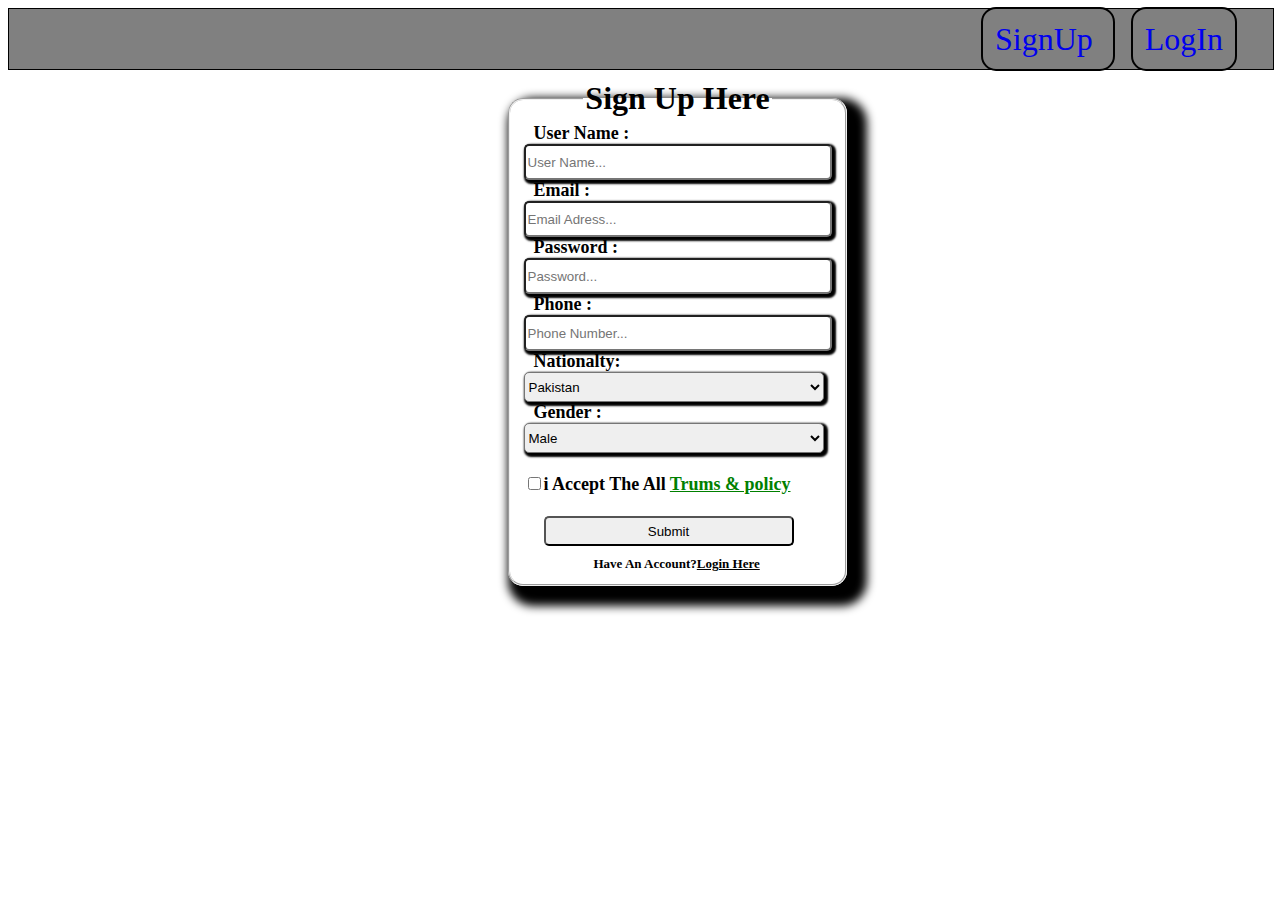
<file: public/index.html>
<!DOCTYPE html>
<html lang="en">

<head>
    <meta charset="UTF-8">
    <meta name="viewport" content="width=device-width, initial-scale=1.0">
    <title>Sign Up</title>
    <link rel="stylesheet" href="style.css">
    <!-- <link href="https://cdn.jsdelivr.net/npm/bootstrap@5.0.0-beta1/dist/css/bootstrap.min.css" rel="stylesheet"
        integrity="sha384-giJF6kkoqNQ00vy+HMDP7azOuL0xtbfIcaT9wjKHr8RbDVddVHyTfAAsrekwKmP1" crossorigin="anonymous">
    <script src="https://cdn.jsdelivr.net/npm/bootstrap@5.0.0-beta1/dist/js/bootstrap.bundle.min.js"
        integrity="sha384-ygbV9kiqUc6oa4msXn9868pTtWMgiQaeYH7/t7LECLbyPA2x65Kgf80OJFdroafW"
        crossorigin="anonymous"></script> -->
</head>

<body>
    <div class="main">
        <div class="header">
            <div class="head">
                <spam class="up">
                    <a href="index.html" style="text-decoration: none;">SignUp</a>
                </spam>
                <spam class="up">
                    <a href="login.html" style="text-decoration: none;">LogIn</a>
                </spam>
            </div>
        </div>
        <!---------------------- Form Start -------------->
        <div class="res">
            <form onsubmit="return signup()">
                <fieldset class="frm">
                    <legend>Sign Up Here</legend>
                    <label>User Name :</label>
                    <br>
                    <input type="text" class="input" name="name" id="aname" required placeholder="User Name...">
                    <br>
                    <label>Email :</label>
                    <br>
                    <input type="email" class="input" name="email" id="email" required placeholder="Email Adress...">
                    <br>
                    <label>Password :</label>
                    <br>
                    <input type="password" class="input" name="password" id="password" required
                        placeholder="Password...">
                    <br>
                    <label>Phone :</label>
                    <br>
                    <input type="number" class="input" name="number" id="number" required placeholder="Phone Number...">
                    <br>
                    <label> Nationalty:</label>
                    <select class="input">
                        <option value="Pakistan">Pakistan</option>
                        <option value="Afghanistan">Afghanistan</option>
                        <option value="Balgium">Balgium</option>
                        <option value="Canada">Canada</option>
                        <option value="Iran">Iran</option>
                        <option value="India">India</option>
                        <option value="China">China</option>
                        <option value="Japan">Japan</option>
                        <option value="America">America</option>
                        <option value="Englend">Englend</option>
                    </select><br>
                    <label>Gender :</label>
                    <br>
                    <select name="Gender" class="input" id="gender" required>
                        <option value="Male" class="input">Male</option>
                        <option value="Female" class="input">Female</option>
                    </select>
                    <br><br>
                    <input type="checkbox" required>i Accept The All <a href="#" style="color: green;">Trums &
                        policy</a>
                    <br><br>
                    <button class="btn">Submit</button>
                    <div class="login">Have An Account?<a href="login.html" style="color: black;">Login Here</a></div>
                </fieldset>
            </form>
        </div>
    </div>
    <script src="app.js"></script>
</body>

</html>
</file>
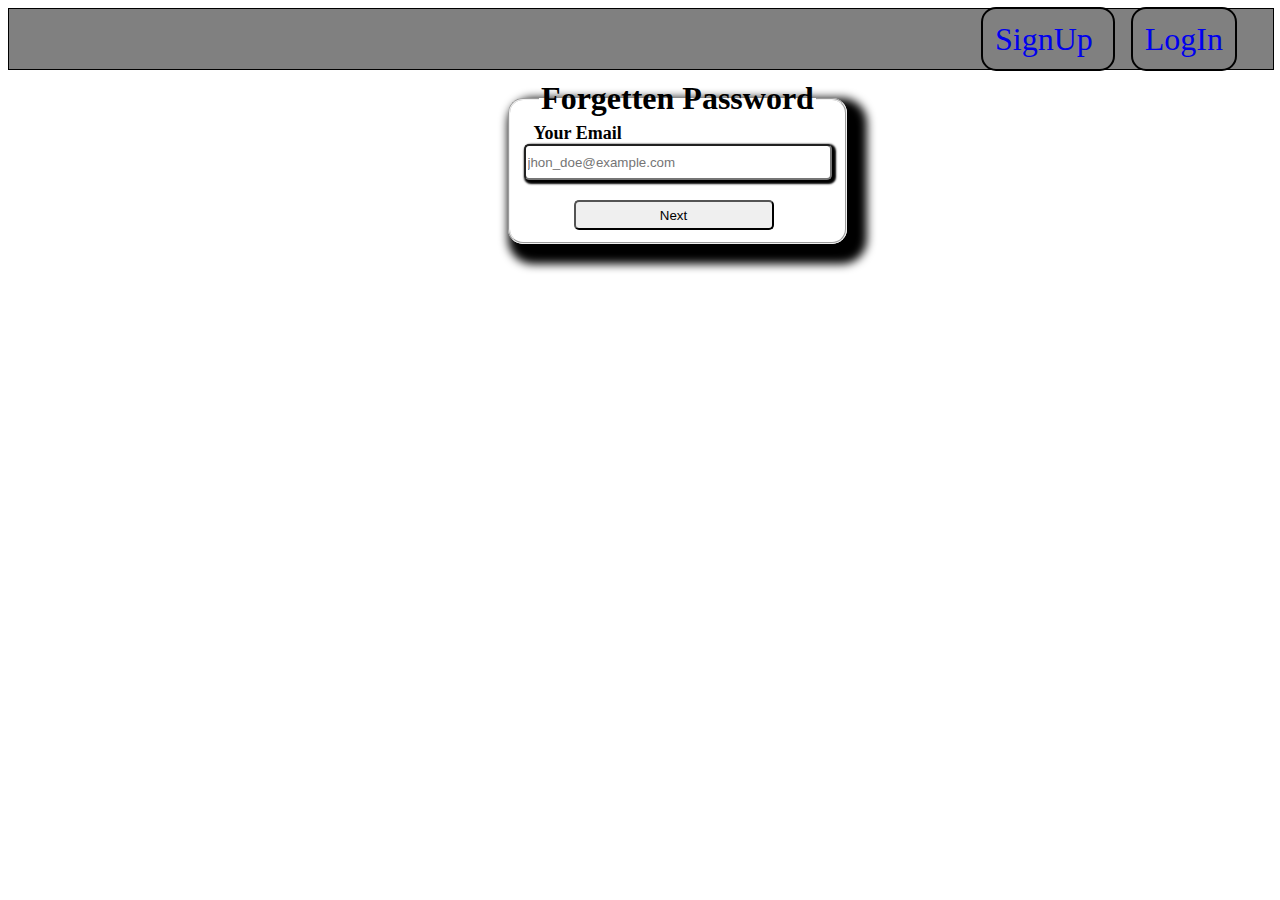
<file: public/forggten.html>
<!DOCTYPE html>
<html lang="en">
<head>
    <meta charset="UTF-8">
    <meta name="viewport" content="width=device-width, initial-scale=1.0">
    <title>Forggten Password</title>
    <link rel="stylesheet" href="style.css">

</head>
<body>
    <div class="main">
        <div class="header">
            <div class="head">
                <spam class="up">
                    <a href="index.html" style="text-decoration: none;">SignUp</a>
                </spam>
                <spam class="up">
                    <a href="login.html" style="text-decoration: none;">LogIn</a>
                </spam>
            </div>
        </div>
        <!-- Form -->
        <div>
            <form onsubmit=" return otp()">
                <fieldset class="frm">
                    <legend>Forgetten Password</legend>
                    <label>Your Email</label>
                    <input type="email" class="input" placeholder="jhon_doe@example.com">
                    <button class="btn1">Next</button>
                </fieldset>
            </form>
        </div>

    
</body>
</html>
</file>
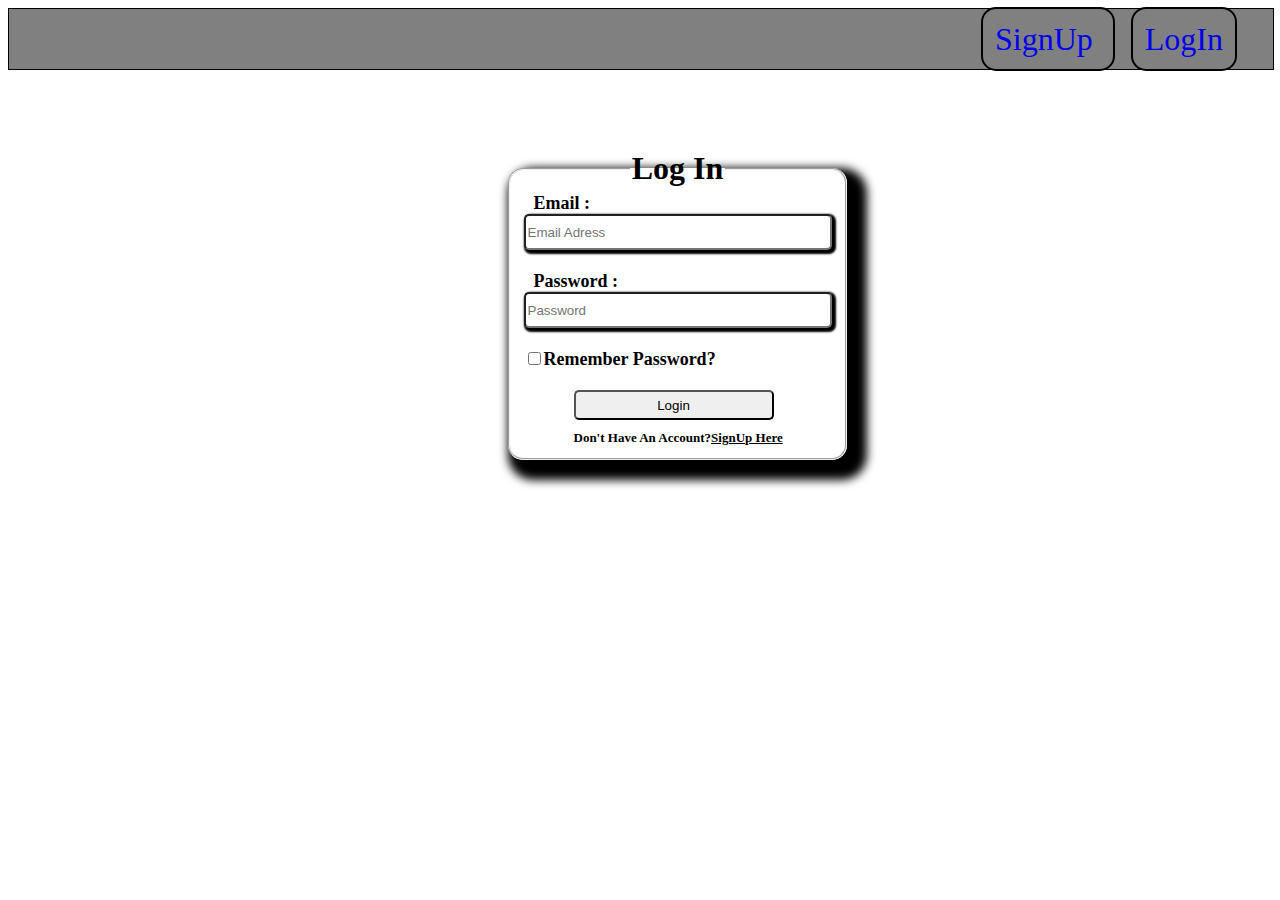
<file: public/login.html>
<!DOCTYPE html>
<html lang="en">

<head>
    <meta charset="UTF-8">
    <meta name="viewport" content="width=device-width, initial-scale=1.0">
    <title>Log In</title>
    <link rel="stylesheet" href="style.css">
    <link href="https://cdn.jsdelivr.net/npm/bootstrap@5.0.0-beta1/dist/css/bootstrap.min.css" rel="stylesheet"
        integrity="sha384-giJF6kkoqNQ00vy+HMDP7azOuL0xtbfIcaT9wjKHr8RbDVddVHyTfAAsrekwKmP1" crossorigin="anonymous">
    <script src="https://cdn.jsdelivr.net/npm/bootstrap@5.0.0-beta1/dist/js/bootstrap.bundle.min.js"
        integrity="sha384-ygbV9kiqUc6oa4msXn9868pTtWMgiQaeYH7/t7LECLbyPA2x65Kgf80OJFdroafW"
        crossorigin="anonymous"></script>
</head>

<body>
    <div class="header">
        <div class="head">
            <spam class="up">
                <a href="index.html" style="text-decoration: none;">SignUp</a>
            </spam>
            <spam class="up">
                <a href="login.html" style="text-decoration: none;">LogIn</a>
            </spam>
        </div>
    </div>
    <form onsubmit="return login()">
        <fieldset class="frm margn">
            <legend>Log In</legend>
            <label>Email :</label>
            <br>
            <input type="email" class="input" name="email" id="email" required placeholder="Email Adress">
            <br><br>
            <label>Password :</label>
            <br>
            <input type="password" class="input" name="password" id="password" required placeholder="Password">
            <br><br>
            <input type="checkbox">Remember Password?
            <br>
            <button class="btn1">Login</button><br>
            <div class="sign">Don't Have An Account?<a href="index.html" style="color: black;">SignUp Here</a></div>

        </fieldset>
    </form>
    <script src="app.js"></script>
</body>

</html>
</file>
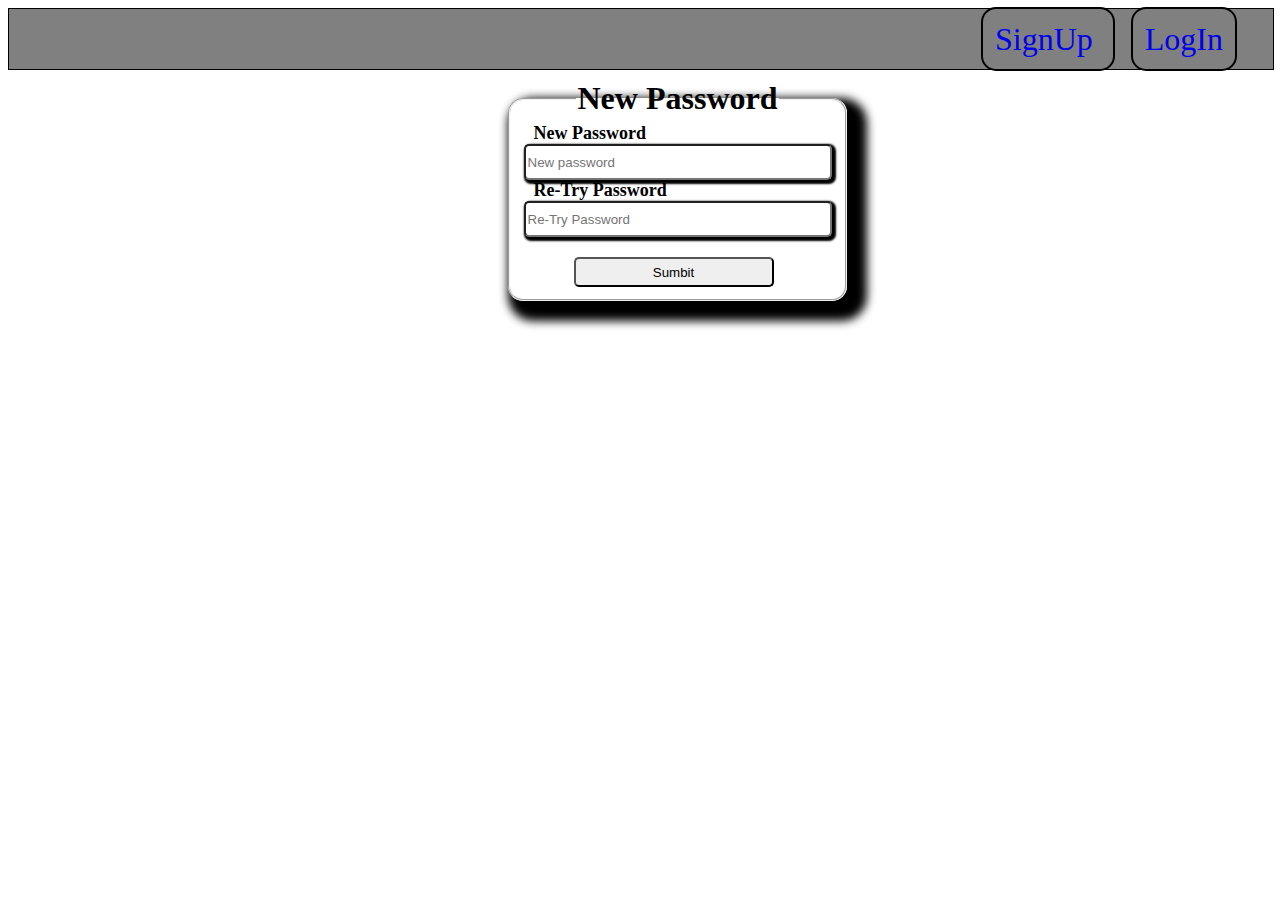
<file: public/newPassword.html>
<!DOCTYPE html>
<html lang="en">
<head>
    <meta charset="UTF-8">
    <meta name="viewport" content="width=device-width, initial-scale=1.0">
    <title>New Password</title>
    <link rel="stylesheet" href="style.css">
</head>
<body>
    <div class="main">
        <div class="header">
            <div class="head">
                <spam class="up">
                    <a href="index.html" style="text-decoration: none;">SignUp</a>
                </spam>
                <spam class="up">
                    <a href="login.html" style="text-decoration: none;">LogIn</a>
                </spam>
            </div>
        </div>
        <!-- new password -->
        <div>
            <form>
                <fieldset class="frm">
                    <legend>New Password</legend>
                    <label>New Password</label>
                    <input type="password" class="input" required placeholder="New password">
                    <label>Re-Try Password</label>
                    <input type="password" class="input" required placeholder="Re-Try Password">
                    <button class="btn1">Sumbit</button>
                </fieldset>
            </form>
        </div>
</body>
</html>
</file>
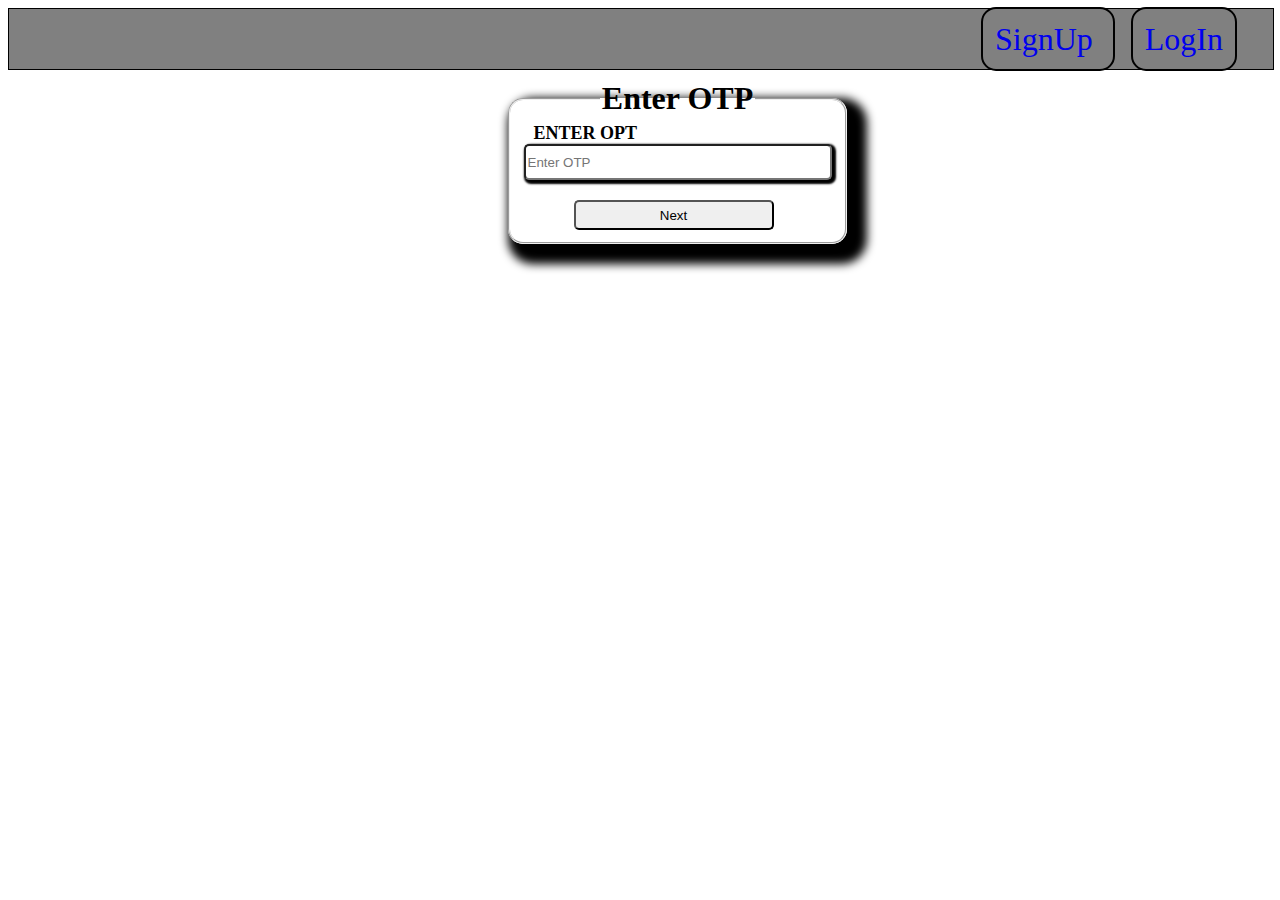
<file: public/otp.html>
<!DOCTYPE html>
<html lang="en">
<head>
    <meta charset="UTF-8">
    <meta name="viewport" content="width=device-width, initial-scale=1.0">
    <title>Enter OTP</title>
    <link rel="stylesheet" href="style.css">
</head>
<body>
    <div class="header">
        <div class="head">
            <spam class="up">
                <a href="index.html" style="text-decoration: none;">SignUp</a>
            </spam>
            <spam class="up">
                <a href="login.html" style="text-decoration: none;">LogIn</a>
            </spam>
        </div>
    </div>
    <!-- form -->
    <div>
        <form onsubmit="return sotp()">
            <fieldset class="frm">
                <legend>Enter OTP</legend>
                <label>ENTER OPT</label>
                <input type="number" class="input" placeholder="Enter OTP">
                <button class="btn1">Next</button>
            </fieldset>
        </form>
    </div>
</body>
</html>
</file>
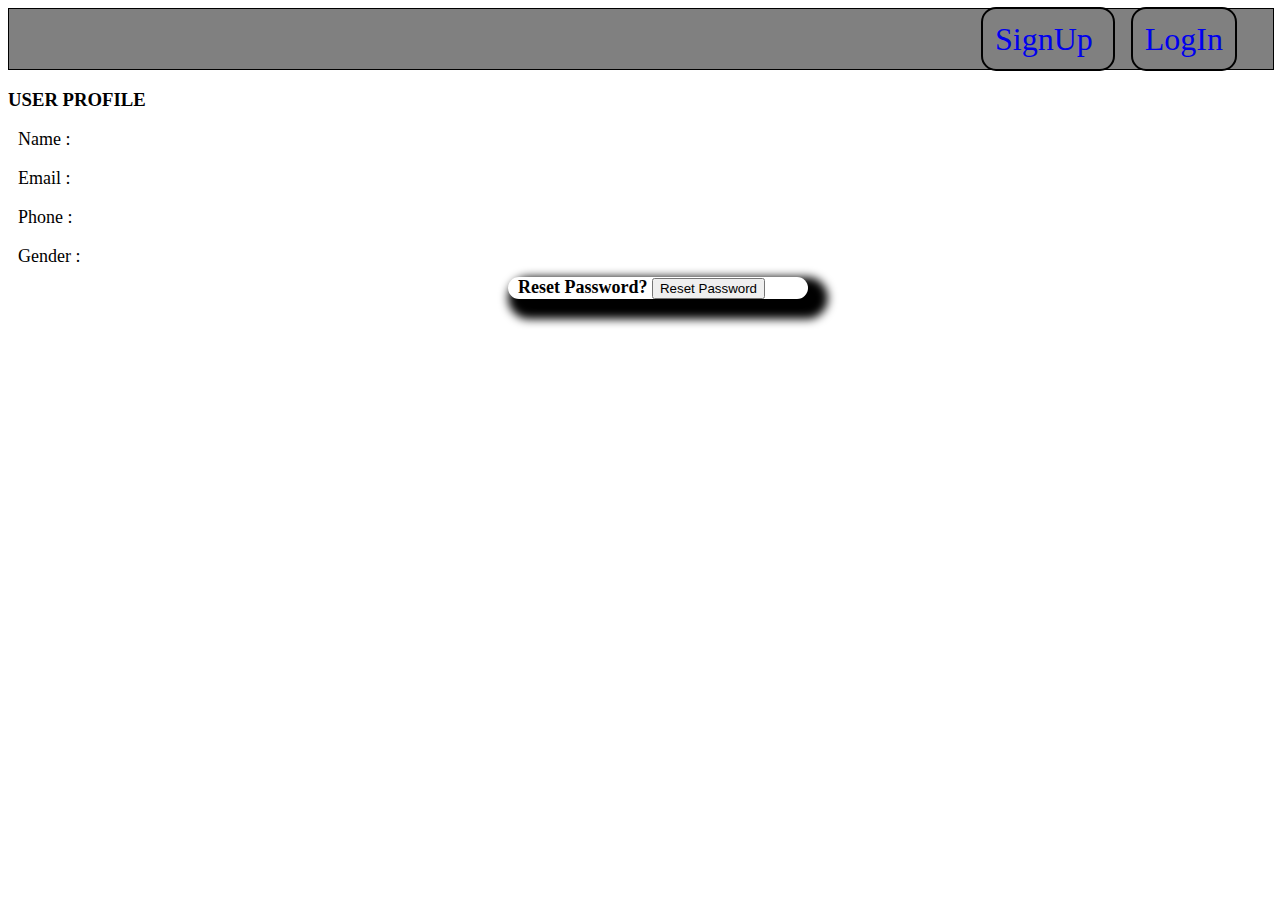
<file: public/profile.html>
<!DOCTYPE html>
<html lang="en">
<head>
    <meta charset="UTF-8">
    <meta name="viewport" content="width=device-width, initial-scale=1.0">
    <title>DashBoard</title>
    <link rel="stylesheet" href="style.css">
</head>
<body>
    <div class="main">
        <div class="header">
            <div class="head">
                <spam class="up">
                    <a href="index.html" style="text-decoration: none;">SignUp</a>
                </spam>
                <spam class="up">
                    <a href="login.html" style="text-decoration: none;">LogIn</a>
                </spam>
            </div>
        </div>

    <div style=" width: 30%;">
        <h3>USER PROFILE</h3>
        <label>Name :</label>
        <span id="b-name"></span>
        <br>
        <br>
        <label>Email :</label>
        <span id="b-email"></span>
        <br>
        <br>
        <label>Phone :</label>
        <span id="b-phone"></span>
        <br>
        <br>
        <label >Gender :</label>
        <span id="b-gender"></span>
    </div>
    <form class="frm" onsubmit="return profile()">
        <label>Reset Password?</label>
        <button>Reset Password</button>
    </form>
    <script src="app.js"></script>
</body>
</html>
</file>
<file: public/style.css>
/* Signup page  */
/* body{
    max-width: 1400px;
    min-width: 250px;
} */
.main{
    max-width: 1400px;
    min-width: 400px;

}
/* .res{
} */
.frm {
    width: 300px;
    margin-top: 10px;
    margin-left: 500px;
    box-shadow: 10px 10px 10px 10px;
    text-size-adjust: larger;
    text-decoration: solid;
    font-size: large;
    font-weight: bolder;
    border-radius: 15px;
    /* min-width: 500px; */
    /* max-width: 500px; */
}

.header {
    width: 100%;
    height: 60px;
    border: 1px solid black;
    background-color: gray;
}

.head {
    float: right;
    width: 300px;
    margin-top :12px;
    /* margin: 1px; */
    /* padding: 2px; */
    height: 50px;
    /* border: 2px solid black; */
}
.up{
    margin: 8px;
    margin-top: 2px;
    font-size: 30px;
    border: 2px solid black;
    border-radius: 15px;
    padding: 12px;
    font-size:xx-large;

}

legend {
    text-align: center;
    font-size: xx-large;
    /* box-shadow: 5px 5px 5px; */
}

.input {
    width: 300px;
    height: 30px;
    box-shadow: 2px 2px 2px 2px;
    /* padding: 0px; */
    border-radius: 5px;
}

label {
    margin-left: 10px;
    font-size: large;
    text-shadow: 2px 2px 2px 2px black;
}

.btn {
    width: 250px;
    height: 30px;
    margin-left: 20px;
    border-radius: 5px;
}

.login {
    font-size: small;
    margin-top: 10px;
    margin-left: 70px;
    color: black;
}

/* Login Page  */

.btn1 {
    width: 200px;
    height: 30px;
    margin-top: 20px;
    margin-left: 50px;
    border-radius: 5px;
}

.sign {
    font-size: small;
    margin-top: 10px;
    margin-left: 50px;
    color: black;
}

.margn {
    margin-top: 80px;
}
</file>
